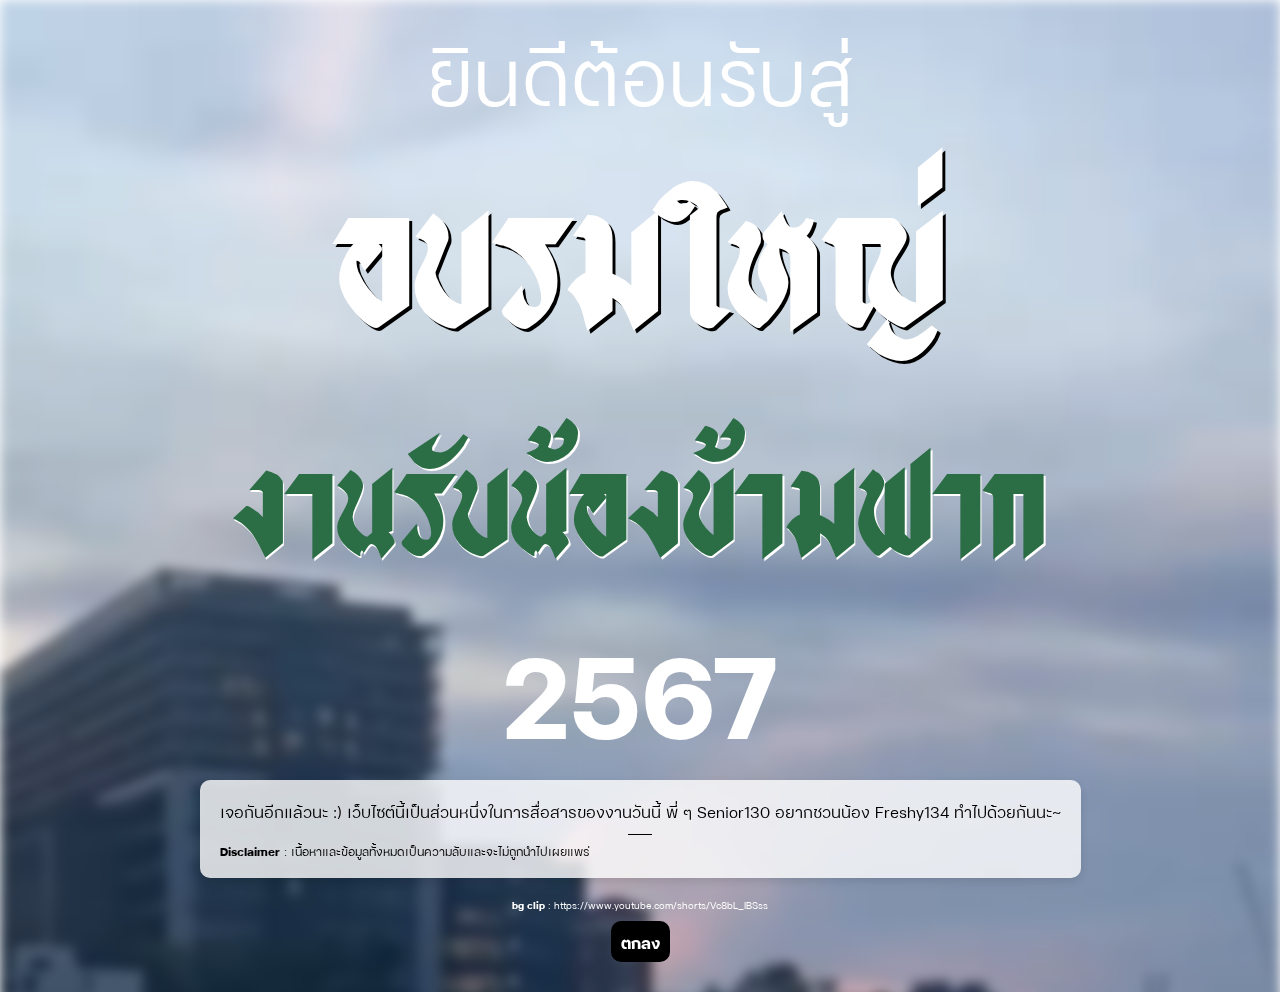
<file: index.html>
<!DOCTYPE html>
<html lang="th">
<head>
    <meta charset="UTF-8">
    <meta name="viewport" content="width=device-width, initial-scale=1.0">
    <title>Kamphak Grand Orientation 2024</title>
    <link rel="stylesheet" href="assets/main/styles.css">
</head>
<body>
<!-- Video background-->
<video autoplay muted loop playsinline id="backgroundVideo">
    <source src="assets/vdo/background.mp4" type="video/mp4">
</video>
<!bg img>
<div id="backgroundImage" class="hidden"></div>
	
<div class="content">
    <!-- Introduction Page (Page 1) -->
    	<div class="container show fade-in" id="introductionPage">
        <h1 style="font-family: 'fcv';font-weight: normal; color: white; font-size: 6vw; max-width: 100%; max-height: 5%">
		ยินดีต้อนรับสู่</h1>
	<h1 id='c_1'>อบรมใหญ่</h1>
	<h1 style="color: #2b6d45; text-shadow: 1.5px 1.5px 0px white; font-size: 15vw; font-family: 'jschanok'; max-width: 100%; max-height: 7.5%;">งานรับน้องข้ามฟาก</h1>
	<h1 style="font-family: 'fcv';font-weight: bold; color: white; font-size: 9vw; max-width: 100%; max-height: 5%"> 2567 </h1>
	<div class="transparent-container" style="font-family: 'fcv'; color: black">
        <p>เจอกันอีกแล้วนะ :) เว็บไซต์นี้เป็นส่วนหนึ่งในการสื่อสารของงานวันนี้ พี่ ๆ Senior130 อยากชวนน้อง Freshy134 ทำไปด้วยกันนะ~</p>
	<p style="font-size: 20px"></p>
	<p style="text-align: center">⎯⎯⎯</p>
	<p style="font-size: 12px"><b>Disclaimer</b> : เนื้อหาและข้อมูลทั้งหมดเป็นความลับและจะไม่ถูกนำไปเผยแพร่</p>
	</div>
	<div style="float: right">
	<p style="font-size: 10px; color: white"><b>bg clip</b> : https://www.youtube.com/shorts/Vc8bL_IBSss</p>
	</div>
        <button id="proceedButton">ตกลง</button>
    	</div>
    <!-- Student ID Page (Page 2) -->
    	<div class="container" id="studentIDPage">
        <h1 style="max-width: 100vw">รหัสนักศึกษาของน้องคือ</h1>
        <input type="text" id="studentID">
        <p id="error-message" class="error">ไม่พบรหัสดังกล่าวในระบบ โปรดลองอีกครั้ง</p>
        <button id="submitID">ยืนยัน</button>
	<button id="returnToFirstPageBtn">กลับไปหน้าแรก</button>
    	</div>

    <!-- Confirmation Page (Page 3) -->
    	<div class="container" id="confirmationPage">
        <h1 style="max-width: 100vw">น้อง "<span id="nickname"></span>" ใช่มั้ยค้าบ?</h1>
        <h2 style="font-size: 18px">ยืนยันตัวตนด้วยเลขที่นั่งโต๊ะแลป</h2>
	<p style="font-size: small">ใส่เป็นตัวเลขไม่ต้องสนจำนวนหลัก เช่น 1 ให้ใส่ 1 เลย</p>
        <input type="text" id="tableNumber">
        <p id="table-error-message" class="error">เลขโต๊ะแลปไม่ถูกต้อง โปรดลองอีกครั้ง</p>
	    <div>
	<button id="reenterID">ย้อนกลับ</button>
        <button id="confirmTableNumber">ยืนยัน</button>
	    </div>
    	</div>
     <!-- Letter -->
	<div class="container" id="letterPage">
    	<h1 style="font-size: 15vw; max-width: 100%">กล่องจดหมาย</h1>
        <div>
             <div>
    	<button id="letterToYouBtn">จดหมายถึงฉัน</button>
            </div>
            <div>
    	<button id="letterToFutureYouBtn" onclick="window.open('https://forms.gle/DgNatixPiSxzHqC27', '_blank')">จดหมายถึงฉันในอนาคต</button>
	    </div>
            <div>
    	<button id="backToStudentIDBtn">กลับไปหน้าใส่รหัสนักศึกษา</button> 
            </div>
        </div>
	</div>
</div>
    <script src="assets/main/script.js">
    </script>
</body>
</html>
</file>
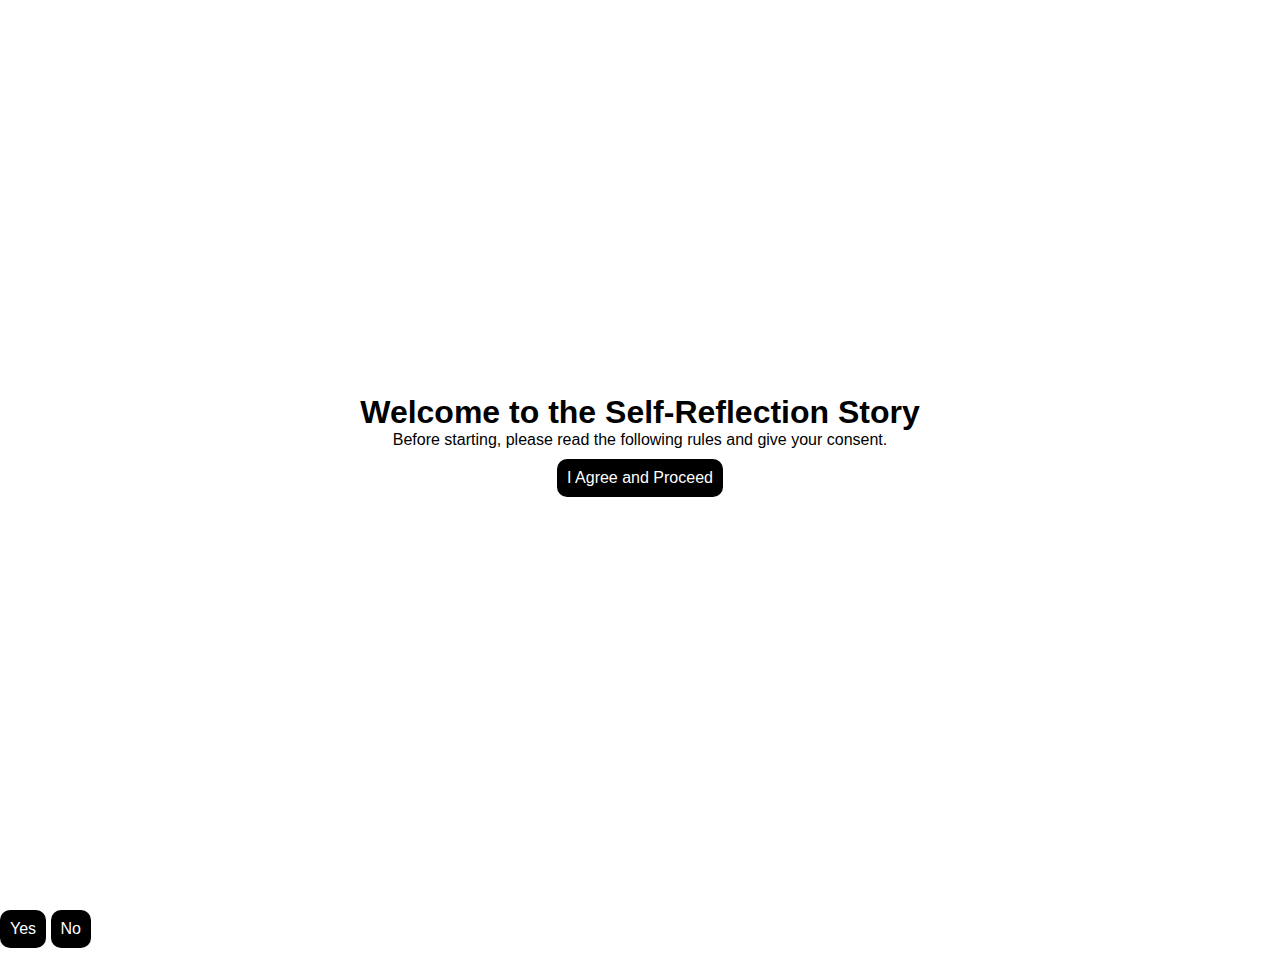
<file: index_3.html>
<!DOCTYPE html>
<html lang="en">
<head>
    <meta charset="UTF-8">
    <meta name="viewport" content="width=device-width, initial-scale=1.0">
    <title>Web Story - Fade Transition</title>
    <style>
        /* Basic reset */
        * {
            margin: 0;
            padding: 0;
            box-sizing: border-box;
        }

        /* Full height container */
        html, body {
            height: 100%;
            font-family: Arial, sans-serif;
        }

        /* Container for both pages */
        .container {
            display: none;
            flex-direction: column;
            justify-content: center;
            align-items: center;
            min-height: 100vh;
            opacity: 0;
            transition: opacity 3s ease;  /* 3 seconds fade-in and fade-out */
        }

        /* Show container */
        .show {
            display: flex;  /* Makes the container visible */
        }

        /* Fade-in effect for container */
        .fade-in {
            opacity: 1;
        }

        /* Input and button styling */
        input, button {
            padding: 10px;
            margin: 10px 0;
            font-size: 16px;
        }

        input {
            width: 250px;
            border: 1px solid #ccc;
            border-radius: 5px;
        }

        button {
            background-color: black;
            color: white;
            border: none;
            border-radius: 10px;
            cursor: pointer;
            transition: opacity 0.5s ease;
        }

        button:active {
            opacity: 0;  /* Button fades to transparent when clicked */
        }

        /* Error message styling */
        .error {
            color: red;
            font-size: 14px;
            display: none;
        }
    </style>
</head>
<body>

    <!-- First Page (Introduction) -->
    <div class="container show fade-in" id="introductionPage">
        <h1>Welcome to the Self-Reflection Story</h1>
        <p>Before starting, please read the following rules and give your consent.</p>
        <button id="proceedButton">I Agree and Proceed</button>
    </div>

    <!-- Second Page (Student ID Input) -->
    <div class="container" id="studentIDPage">
        <h1>รหัสนักศึกษาของน้องคือ</h1>
        <input type="text" id="studentID" placeholder="6x01xxx">
        <p id="error-message" class="error">Invalid Student ID. Please try again.</p>
        <button id="submitID">Submit</button>
    </div>
<!-- Confirmation section (hidden by default) -->
        <div id="confirmationSection" class="confirmation">
            <p id="nicknameConfirmation"></p>
            <button id="confirmYes">Yes</button>
            <button id="confirmNo">No</button>
        </div>
    </div>

    <script>
        // Function to fetch student data from JSON
        async function fetchStudentData() {
            try {
                const response = await fetch('freshies.json');  // Fetch the freshies.json file
                const studentData = await response.json();  // Convert the response to JSON format
                return studentData;
            } catch (error) {
                console.error("Error fetching student data:", error);
            }
        }

        // Function to validate student ID and display confirmation
        async function validateStudentID() {
            const studentID = document.getElementById('studentID').value;
            const errorMessage = document.getElementById('error-message');
            const confirmationSection = document.getElementById('confirmationSection');
            const nicknameConfirmation = document.getElementById('nicknameConfirmation');
            
            const studentData = await fetchStudentData();  // Fetch student data from JSON file

            // Check if the entered student ID exists in the JSON data
            const foundStudent = studentData.find(student => student.studentID === studentID);

            if (foundStudent) {
                // Show the confirmation section and display the nickname
                errorMessage.style.display = 'none';
                confirmationSection.style.display = 'block';
                nicknameConfirmation.textContent = `น้อง ${foundStudent.name} ใช่มั้ยครับ?`;
                
                // Save student info temporarily for confirmation
                localStorage.setItem('tempStudentID', foundStudent.studentID);
                localStorage.setItem('tempStudentName', foundStudent.name);
            } else {
                // Show error message if the student ID is not found
                confirmationSection.style.display = 'none';
                errorMessage.style.display = 'block';
            }
        }

        // Handle the confirmation buttons
        document.getElementById('confirmYes').addEventListener('click', function() {
            // Move data from temp storage to permanent storage
            localStorage.setItem('studentID', localStorage.getItem('tempStudentID'));
            localStorage.setItem('studentName', localStorage.getItem('tempStudentName'));

            // Redirect to the next page or part of the story
            window.location.href = 'question1.html';  // Proceed to the next section
        });

        document.getElementById('confirmNo').addEventListener('click', function() {
            // Clear temp data and reset input
            localStorage.removeItem('tempStudentID');
            localStorage.removeItem('tempStudentName');
            document.getElementById('studentID').value = '';  // Clear the input field
            document.getElementById('confirmationSection').style.display = 'none';  // Hide confirmation
        });

        // Handle the submit button click
        document.getElementById('submitID').addEventListener('click', validateStudentID);
		
        // JavaScript for handling page transitions and student ID input

        // Get the elements for the pages
        const introPage = document.getElementById('introductionPage');
        const studentIDPage = document.getElementById('studentIDPage');
        const proceedButton = document.getElementById('proceedButton');

        // Handle proceed button click (fade-out intro and fade-in student ID page)
        proceedButton.addEventListener('click', function() {
            // Fade out the introduction page
            introPage.classList.remove('fade-in');
            setTimeout(() => {
                introPage.classList.remove('show');  // Hide introduction after fade-out

                // Show and fade in the student ID page
                studentIDPage.classList.add('show');
                setTimeout(() => {
                    studentIDPage.classList.add('fade-in');
                }, 10);  // Delay to ensure the element becomes visible before applying fade-in
            }, 3000);  // Wait for 3 seconds (fade-out duration)
        });
		
    </script>

</body>
</html>
</file>
<file: assets/main/styles.css>
/* Basic reset */
* {
            margin: 0;
            padding: 0;
            box-sizing: border-box;
            text-rendering: optimizeLegibility
        }
	
#backgroundVideo {
        position: fixed;
        top: 0;
        left: 0;
        min-width: 100%;
        min-height: 100%;
        z-index: -3;
	object-fit: cover;
	filter: blur(6px);
    }

/*font faces*/
		@font-face {
    		font-family: 'jschanok';
    		src: url('../fonts/jschanok.ttf') format('truetype');
    		font-weight: normal;
    		font-style: normal;
		}
		@font-face { 
		font-family: 'fcv';
    		src: url('../fonts/fcv_n.ttf') format('truetype');
    		font-weight: normal;
    		font-style: normal;
		}
		@font-face { 
		font-family: 'fcv';
    		src: url('../fonts/fcv_b.ttf') format('truetype');
    		font-weight: bold;
    		font-style: bold;
		}
		@font-face { 
		font-family: 'soum';
    		src: url('assets/fonts/soum.ttf') format('truetype');
    		font-weight: normal;
    		font-style: normal;
		}
		@font-face { 
		font-family: 'kalong_n';
    		src: url('assets/fonts/jongjaroen.ttf') format('truetype');
    		font-weight: normal;
    		font-style: normal;
		}
.content {
        position: relative;
        z-index: 1;  /* Ensure the content is displayed above the video */ /* Adjust text color to stand out against the video */
        text-align: center;
        padding: 20px;
    }
		
h1 {
            margin: 0;
            padding: 0;
            box-sizing: border-box;
			word-spacing: 1px;
			letter-spacing: 0.5px;
        } 
/* Full height container */
html, body {
            height: 100%;
            font-family: 'fcv', Arial, sans-serif, 'jschanok'
	} 
	
		
/* Container for each page */
.container {
            display: none;
            flex-direction: column;
            justify-content: center;
            align-items: center;
	    text-align: center;
            color: white;
            min-height: 100vh;
            opacity: 0;
	     z-index: 1;
            transition: opacity 0.5s ease;  /* 1 seconds fade-in and fade-out */
        }

	/* Show container */
.show {
            display: flex;
        }
.hidden {
	display: none;
}

	/* Fade-in effect */
.fade-in {
            opacity: 1;
	transition: opacity 0.5s ease-in-out;
        }
//add-on
.page {
	    position: relative;
    z-index: 1;  /* In front of video and image */
    display: none;
    opacity: 0;
    transition: opacity 0.5s ease-in-out;
}

.page.active {
    display: block;
    opacity: 1;
}
        /* Input and button styling */
input  {
            padding: 10px;
            margin: 10px 0;
            font-size: 16px;
	    font-weight: bold;
            width: 250px;
            border: 1px solid #ccc;
            border-radius: 5px;
        }

button {
            background-color: black;
	    display: inline-block;
	    padding: 10px;
	    font-size: 16px;
	    font-family: 'fcv';
	    font-weight: bold;
            color: white;
	    text-align: center;
	    white-space: nowrap;
            border: none;
            border-radius: 10px;
            cursor: pointer;
	    margin: 10px;
            transition: opacity 0.5s ease;
        }

button:active {
            opacity: 0;  /* Button fades to transparent when clicked */
        }

        /* Error and confirmation messages */
.error {
            color: red;
            font-size: 14px;
            display: none;
        }
		
.transparent-container {
   		background-color: rgba(255, 255, 255, 0.8); /* White background with 50% opacity */
    		padding: 20px; /* Add some padding for spacing */
    		max-width: 90%; /* Set a max width so it doesn't span the entire screen */
    		margin: 20px auto; /* Center the container horizontally with margin */
    		border-radius: 10px; /* Optional: add rounded corners */
    		text-align: left; /* Left-align the text */;
		font-family: Arial;
    		box-shadow: 0 4px 8px rgba(0, 0, 0, 0.1); /* Optional: add a subtle shadow for depth */
	}

		#c_1 {
			font-size: 20vw;
			color: #ffffff;
			font-family: 'jschanok';
			max-width: 100%;
			max-height: 10%;
            text-shadow: 3px 3px 0px black
		}
		#c_2 {
			font-size: 15vw;
			font-family: 'jschanok';
			max-width: 100%;
			max-height: 7.5%
		}
		#c_3 {
			font-size: 20vw;
			color: #FFFFFF;
			font-family: 'jongjaroen';
			max-width: 100%
		}
		#c_4 {
			font-size: 15vw;
			color: #FFFFFF;
			font-family: 'jongjaroen';
			max-width: 100%
		}
		#c_5 {
			font-size: 15vw;
			color: #0f3b04;
			font-family: 'tankk';
			max-width: 75%
		}
	    	#c_6 {
			font-size: 20vw;
			color: #000000;
			font-family: 'soum';
			max-width: 75%
		}
		#c_7 {
			font-size: 12.5vw;
			color: #ffffff;
			font-family: 'fcv';
			font-weight: normal;
			max-width: 100%;
			max-height: 5%  
		}
		#c_8 {
			color: #ffffff;
			font-family: Arial;
			max-width: 100%
		}
</file>
